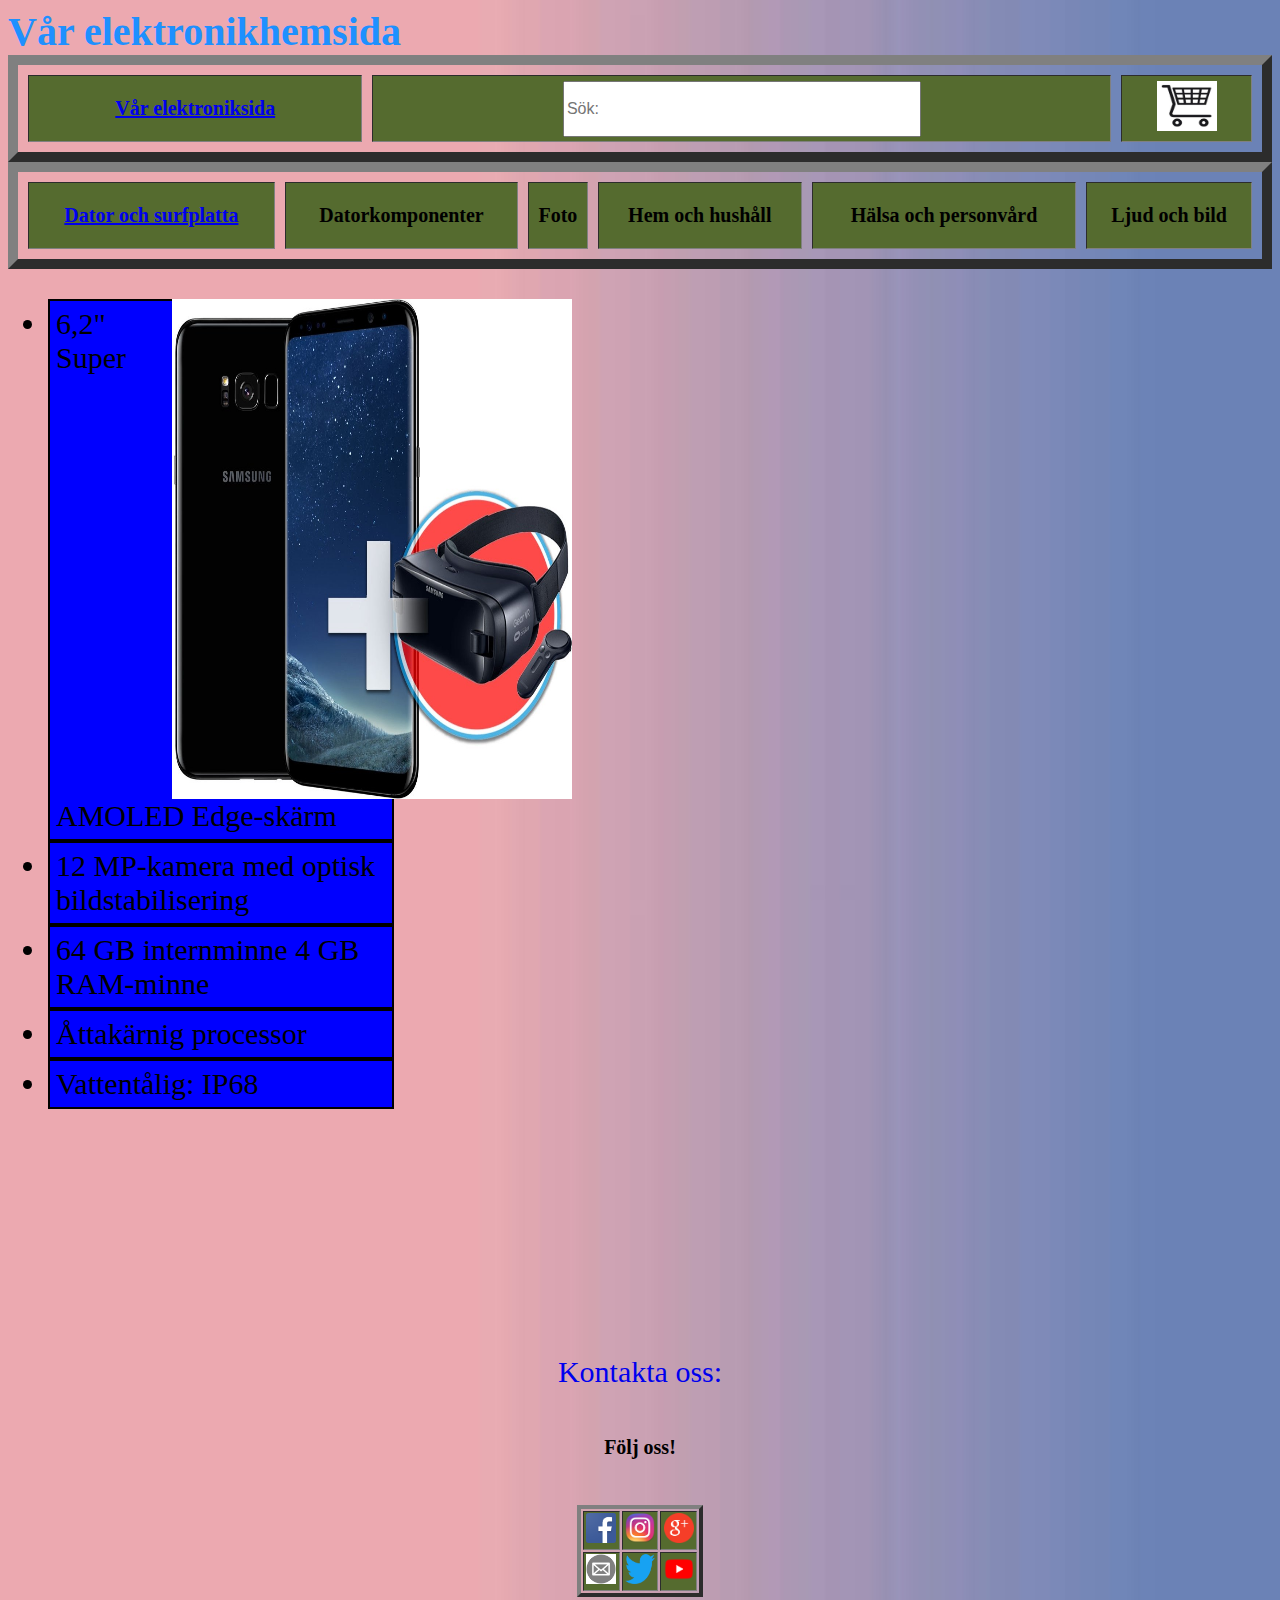
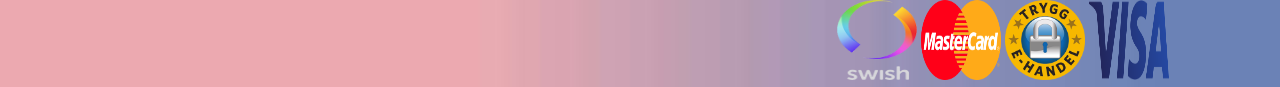
<file: src/index.html>
<!DOCTYPE html>
<html lang="en">
<head>
    <meta charset="UTF-8">
    <title>Elektronikshop</title>
    <link rel="stylesheet" type="text/css" href="style.css">
</head>

<body class="bg" >
<header class="headerText">Vår elektronikhemsida</header>

<main>
    <article>

    </article>

    <section>
        <table cellspacing="10px" width="100%" border="10">
            <tr class="buttonText">
                <th class="buttonBox">
                    <a href="produkter.html"><p>Vår elektroniksida</p></a>
                </th>
                <th class="buttonBox">
                    <form>
                        <input class="textBox" placeholder="Sök:" pattern="[A-Za-z - _]*" required minlength="3" cols="20" rows="3" type="text"><br>
                    </form>
                </th>
                <th class="buttonBox">
                    <!--<a href="checkout.html">Checkout:</a>-->
                    <a href="checkout.html">
                        <img class="cartSize" src="img/kundvagn.jpg" alt="Checkout"></a>
                </th>

            </tr>

        </table>
    </section>


    <section>
        <table cellspacing="10px" width="100%" border="10">
            <tr class="buttonText">
                <th class="buttonBox">
                    <a href="produkter.html"><p>Dator och surfplatta</p></a>

                </th>
                <th class="buttonBox">
                    <p>Datorkomponenter</p>
                </th>
                <th class="buttonBox">
                    <p>Foto</p>
                </th>
                <th class="buttonBox">
                    <p>Hem och hushåll</p>

                </th>
                <th class="buttonBox">

                    <p>Hälsa och personvård</p>
                </th>
                <th class="buttonBox">

                    <p>Ljud och bild</p>
                </th>
            </tr>

        </table>
    </section>

<section>
    <img class="pictureSizeMain picturePosMain" src="img/samsung.jpg" alt="Samsung"></a>

    <ul class="text30px">
        <li class="textBackgroundBox">6,2" Super AMOLED Edge-skärm</li>
        <li class="textBackgroundBox">12 MP-kamera med optisk bildstabilisering</li>
        <li class="textBackgroundBox">64 GB internminne 4 GB RAM-minne</li>
        <li class="textBackgroundBox">Åttakärnig processor</li>
        <li class="textBackgroundBox">Vattentålig: IP68</li>
    </ul>

</section>



</main>
<br>   <br>   <br>   <br>   <br>   <br>   <br>   <br>   <br>   <br>   <br>   <br>

<!--/////////////////////////////////////////////////// TWITTER, FACEBOOK, INSTAGRAM/////////////////////////////////////////-->
<nav>

    <div class="center text30px">
        <a class="bottom middle remove_" href="contact.html">Kontakta oss:</a>
    </div>

    <h6 class="center buttonText">Följ oss!</h6>
        <div class="bottom middle">

        <table cellspacing="2px" width="10%" border="4" class="tableIconsCenter">

            <tr class="buttonText ">

                <th class="buttonBox">
                    <a href="https://www.facebook.com/">
                        <img class="iconSize" src="img/facebookicon.png" alt="Facebook"></a>
                </th>

                <th class="buttonBox">
                    <a href="https://www.instagram.com/instagram/">
                        <img class="iconSize" src="img/instagramicon.png" alt="Instagram"></a>
                </th>

                <th class="buttonBox">
                    <a href="https://plus.google.com/?hl=sv">
                        <img class="iconSize" src="img/google+icon.png" alt="Google+"></a>
                </th>

            <tr class="buttonText">

                <th class="buttonBox">
                    <a href="www.hotmail.com/?mkt=sv-SE">
                        <img class="iconSize" src="img/mailicon.png" alt="Mail"></a>
                </th>

                <th class="buttonBox">
                    <a href="https://twitter.com/?lang=sv">
                        <img class="iconSize" src="img/twittericon.png" alt="Twitter"></a>
                </th>

                <th class="buttonBox">
                    <a href="https://www.youtube.com/">
                        <img class="iconSize" src="img/youtubeicon.png" alt="Youtube"></a>
                </th>

            </tr>
        </table>
    </div>

    <!--/////////////////////////////////////////////////// SWISH, VISA, MASTERCARD/////////////////////////////////////////-->
    <div class="bottom middle">
        <table cellspacing="2px" width="10%" class="tableIconsRight">

            <tr>
                <th>
                    <img class="iconSizeBigger" src="img/swish.png" alt="Swish">

                <th>
                    <img class="iconSizeBigger" src="img/mastercard.png" alt="Mastercard">
                </th>

                <th>
                    <img class="iconSizeBigger" src="img/tryggehandel.png" alt="Trygg e-handel+">
                </th>

                <th>
                    <img class="iconSizeBigger" src="img/visa.png" alt="Visa+">
                </th>

            </tr>
        </table>
    </div>

</nav>
<footer></footer>
</body>
</html>
</file>
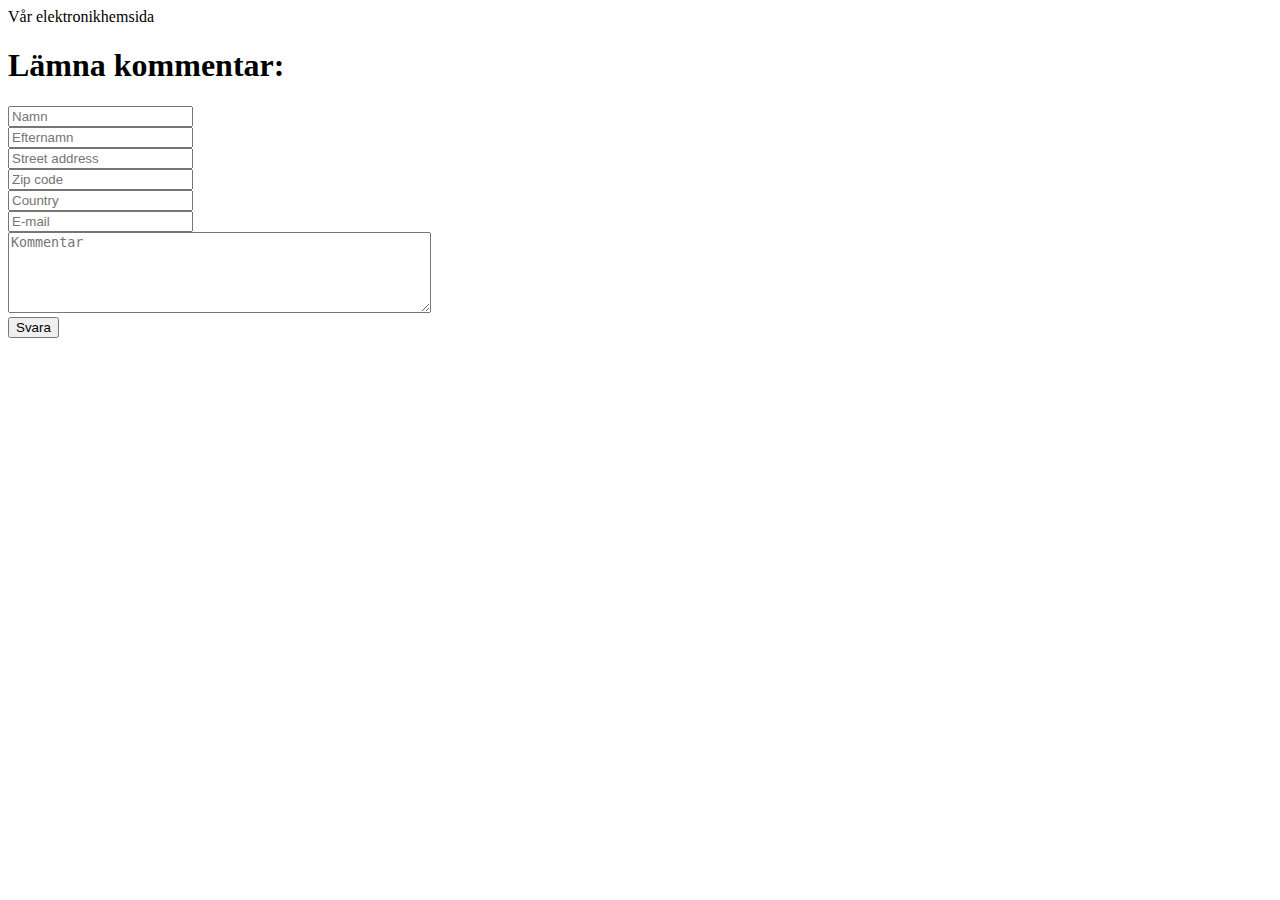
<file: src/checkout.html>
<!DOCTYPE html>
<html lang="en">
<head>
    <meta charset="UTF-8">
    <title>Title</title>
</head>
<body class="bg" >
<header class="headerText">Vår elektronikhemsida</header>
<main>
    <section>

    </section>
</main>

<form>
    <h1>Lämna kommentar:</h1>
    <input placeholder="Namn" pattern="[A-Za-z - _]*" required minlength="3" type="text"><br>
    <input placeholder="Efternamn" pattern="[A-Za-z - _]*" required minlength="3" type="text"><br>
    <input placeholder="Street address" pattern="[A-Za-z - _]*" required minlength="3" type="text"><br>
    <input placeholder="Zip code" pattern="[0-9]" required minlength="5" type="text"><br>
    <input placeholder="Country" pattern="[A-Za-z -]*" required minlength="5" type="text"><br>
    <input placeholder="E-mail" required type="email"><br>
    <textarea placeholder="Kommentar" required minlength="10" maxlength="255" cols="50" rows="5" type="text"></textarea><br>
    <input type="submit" value="Svara">
</form>

<footer>

</footer></body>
</html>
</file>
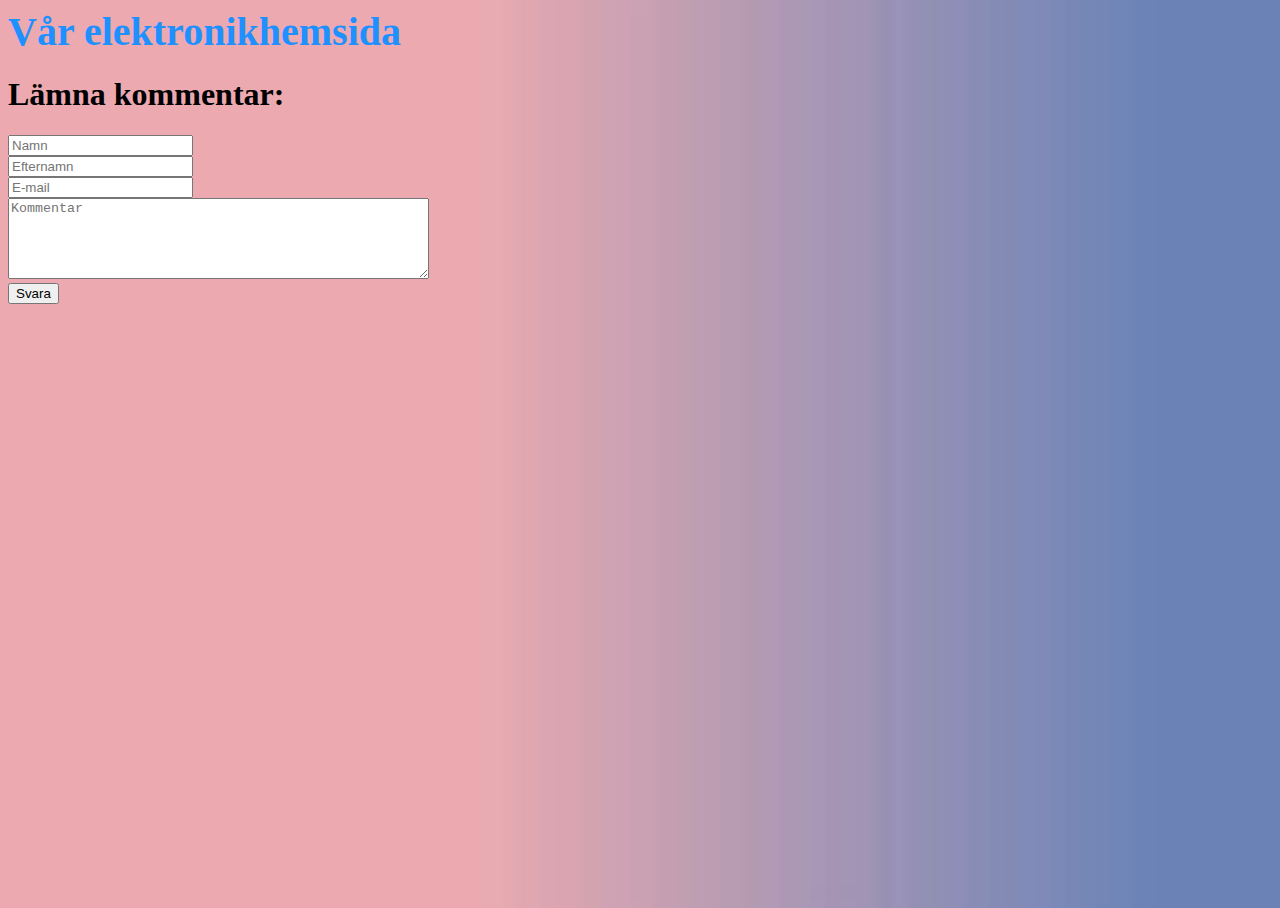
<file: src/contact.html>
<!DOCTYPE html>
<html lang="en">
<head>
    <meta charset="UTF-8">
    <title>Title</title>
    <link rel="stylesheet" type="text/css" href="style.css">
</head>
<body class="bg" >
<header class="headerText">Vår elektronikhemsida</header>
<main>
    <section>

    </section>
</main>

<form>
    <h1>Lämna kommentar:</h1>
    <input placeholder="Namn" pattern="[A-Za-z - _]*" required minlength="3" type="text"><br>
    <input placeholder="Efternamn" pattern="[A-Za-z - _]*" required minlength="3" type="text"><br>
    <input placeholder="E-mail" required type="email"><br>
    <textarea placeholder="Kommentar" required minlength="10" maxlength="255" cols="50" rows="5" type="text"></textarea><br>
    <input type="submit" value="Svara">
</form>

<footer>

</footer>
</body>
</html>
</file>
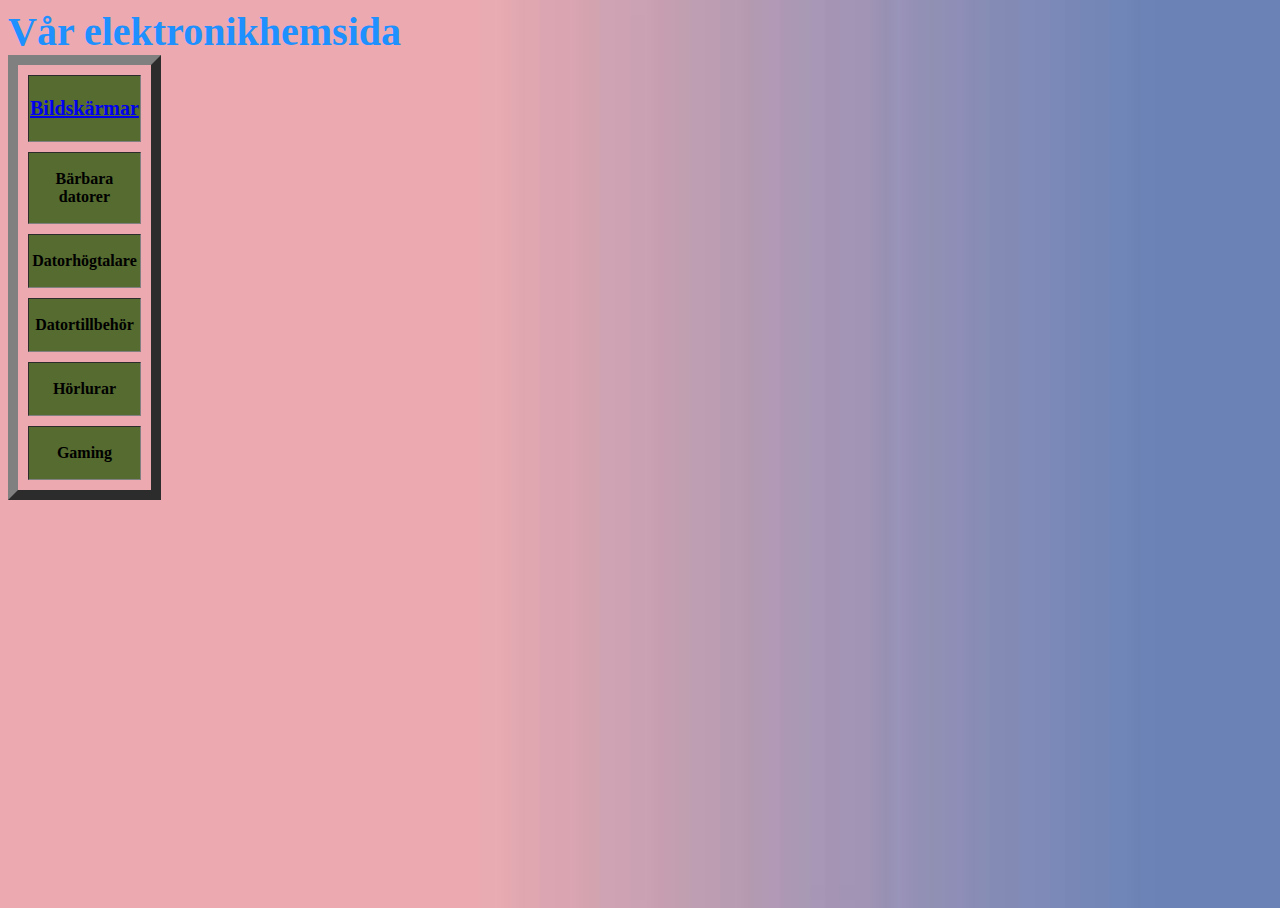
<file: src/produkter.html>
<!DOCTYPE html>
<html lang="en">
<head>
    <meta charset="UTF-8">
    <title>Elektronikshop</title>
    <link rel="stylesheet" type="text/css" href="style.css">
</head>
<body class="bg" >
<header class="headerText">Vår elektronikhemsida</header>

<main>
    <section>
        <table cellspacing="10px" width="10%" border="10">
            <tr class="buttonText" >
                <th class="buttonBox" >
                    <a href="screens.html"> <p >Bildskärmar</p></a>

                </th>
            </tr>
            <tr>
                <th class="buttonBox">
                    <p>Bärbara datorer</p>
                </th>
            </tr>
            <tr>
                <th class="buttonBox">
                    <p>Datorhögtalare</p>
                </th>
            </tr>
            <tr>
                <th class="buttonBox">
                    <p>Datortillbehör</p>

                </th>
            </tr>
                <th class="buttonBox">

                    <p>Hörlurar</p>
                </th>
            <tr>
                <th class="buttonBox">

                    <p>Gaming</p>
                </th>
            </tr>

        </table>
    </section>
    <footer>

    </footer>
</main>

</body>
</html>
</file>
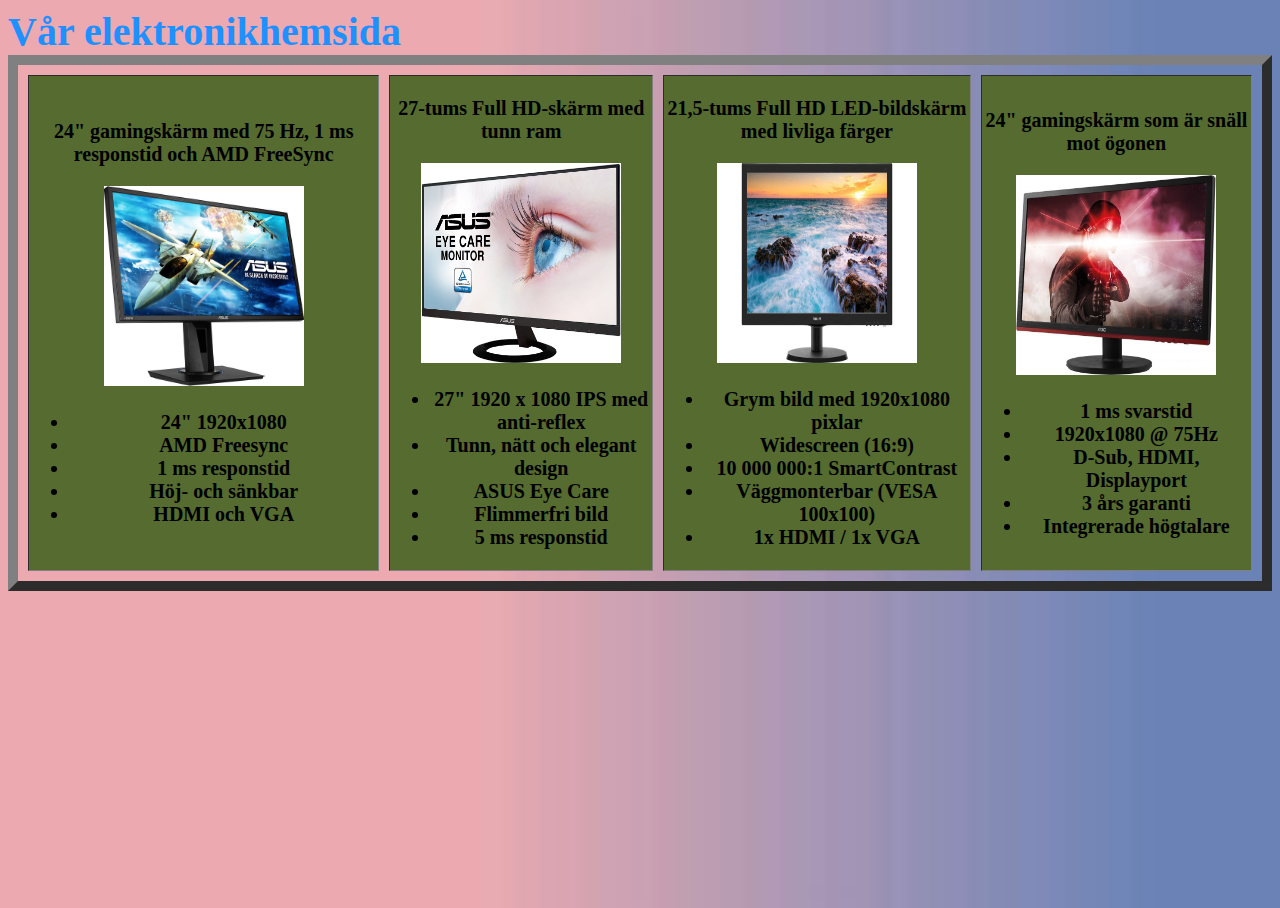
<file: src/screens.html>
<!DOCTYPE html>
<html lang="en">
<head>
    <meta charset="UTF-8">
    <title>Title</title>
    <link rel="stylesheet" type="text/css" href="style.css">
</head>
<body class="bg">
<header class="headerText">Vår elektronikhemsida</header>

<section>
    <table cellspacing="10px" width="100%" border="10">

        <tr class="buttonText">
            <th class="buttonBox">
                <p> 24" gamingskärm med 75 Hz, 1 ms responstid och AMD FreeSync</p>
                <img class="pictureSize" src="img/skärm1.jpg" alt="Skärm 1">
                <ul>
                    <li >24" 1920x1080</li>
                    <li>AMD Freesync</li>
                    <li>1 ms responstid</li>
                    <li>Höj- och sänkbar</li>
                    <li>HDMI och VGA</li>
                </ul>
            </th>
            <th class="buttonBox">
                <p> 27-tums Full HD-skärm med tunn ram</p>
                <img class="pictureSize" src="img/skärm2.jpg" alt="Skärm 2">
                <ul>
                    <li>27" 1920 x 1080 IPS med anti-reflex</li>
                    <li>Tunn, nätt och elegant design</li>
                    <li>ASUS Eye Care</li>
                    <li>Flimmerfri bild</li>
                    <li>5 ms responstid</li>
                </ul>
            </th>

            <th class="buttonBox">
                <p>21,5-tums Full HD LED-bildskärm med livliga färger</p>
                <img class="pictureSize" src="img/skärm3.jpg" alt="Skärm 3">
                <ul>
                    <li>Grym bild med 1920x1080 pixlar</li>
                    <li>Widescreen (16:9)</li>
                    <li>10 000 000:1 SmartContrast</li>
                    <li>Väggmonterbar (VESA 100x100)</li>
                    <li>1x HDMI / 1x VGA</li>
                </ul>
            </th>
            <th class="buttonBox">

                <p>24" gamingskärm som är snäll mot ögonen</p>
                    <img class="pictureSize" src="img/skärm4.jpg" alt="Skärm 4">
                <ul>
                    <li>1 ms svarstid</li>
                    <li>1920x1080 @ 75Hz</li>
                    <li>D-Sub, HDMI, Displayport</li>
                    <li>3 års garanti</li>
                    <li>Integrerade högtalare</li>
                </ul>
            </th>
        </tr>

    </table>
</section>

<footer></footer>
</body>


</html>
</file>
<file: src/style.css>
.buttonText {
    color: black;
    font-size: 20px;
}

body, html {
    height: 100%;
}

.bottom{
    /*position: fixed;*/
    bottom:0;
}
.bg {
    background: url(img/background.jpg);
    -webkit-background-size: cover;
    -moz-background-size: cover;
    /*-o-background-size: cover;*/
    background-size: cover;

}

.cartSize{
    height: 50px;
    width:60px;
}

.center{
    text-align:center;
}

.buttonBox {
background-color: darkolivegreen;

}



.headerText {
    font-size: 40px;
    font-weight: bold;
    color: dodgerblue;
}

.iconSize{
    height:30px;
    width:30px;
}
.iconSizeBigger{
    height:80px;
    width:80px;
}

.middle{
    right: 50%;
}

.pictureSize{
    height:200px;
    width:200px;
}
.pictureSizeMain{
    height:500px;
    width:400px;
}
.picturePosMain{
    float: right;
    margin-right: 700px;
}

.remove_{
    text-decoration: none;
}

.tableIconsCenter{

    margin:0 auto;
    margin-left: auto;
    margin-right: auto;
}
.tableIconsRight{

    margin:0 auto;
    margin-left: auto;
    margin-right: 100px;
}
.text30px{
    font-size: 30px;
}

.textBox {
    height: 50px;
    font-size: 12pt;
    width: 350px;
}
.textBackgroundBox{
    padding:6px;
    background-color: blue;
    border:black 2px solid;
    width: 330px;
}
</file>
